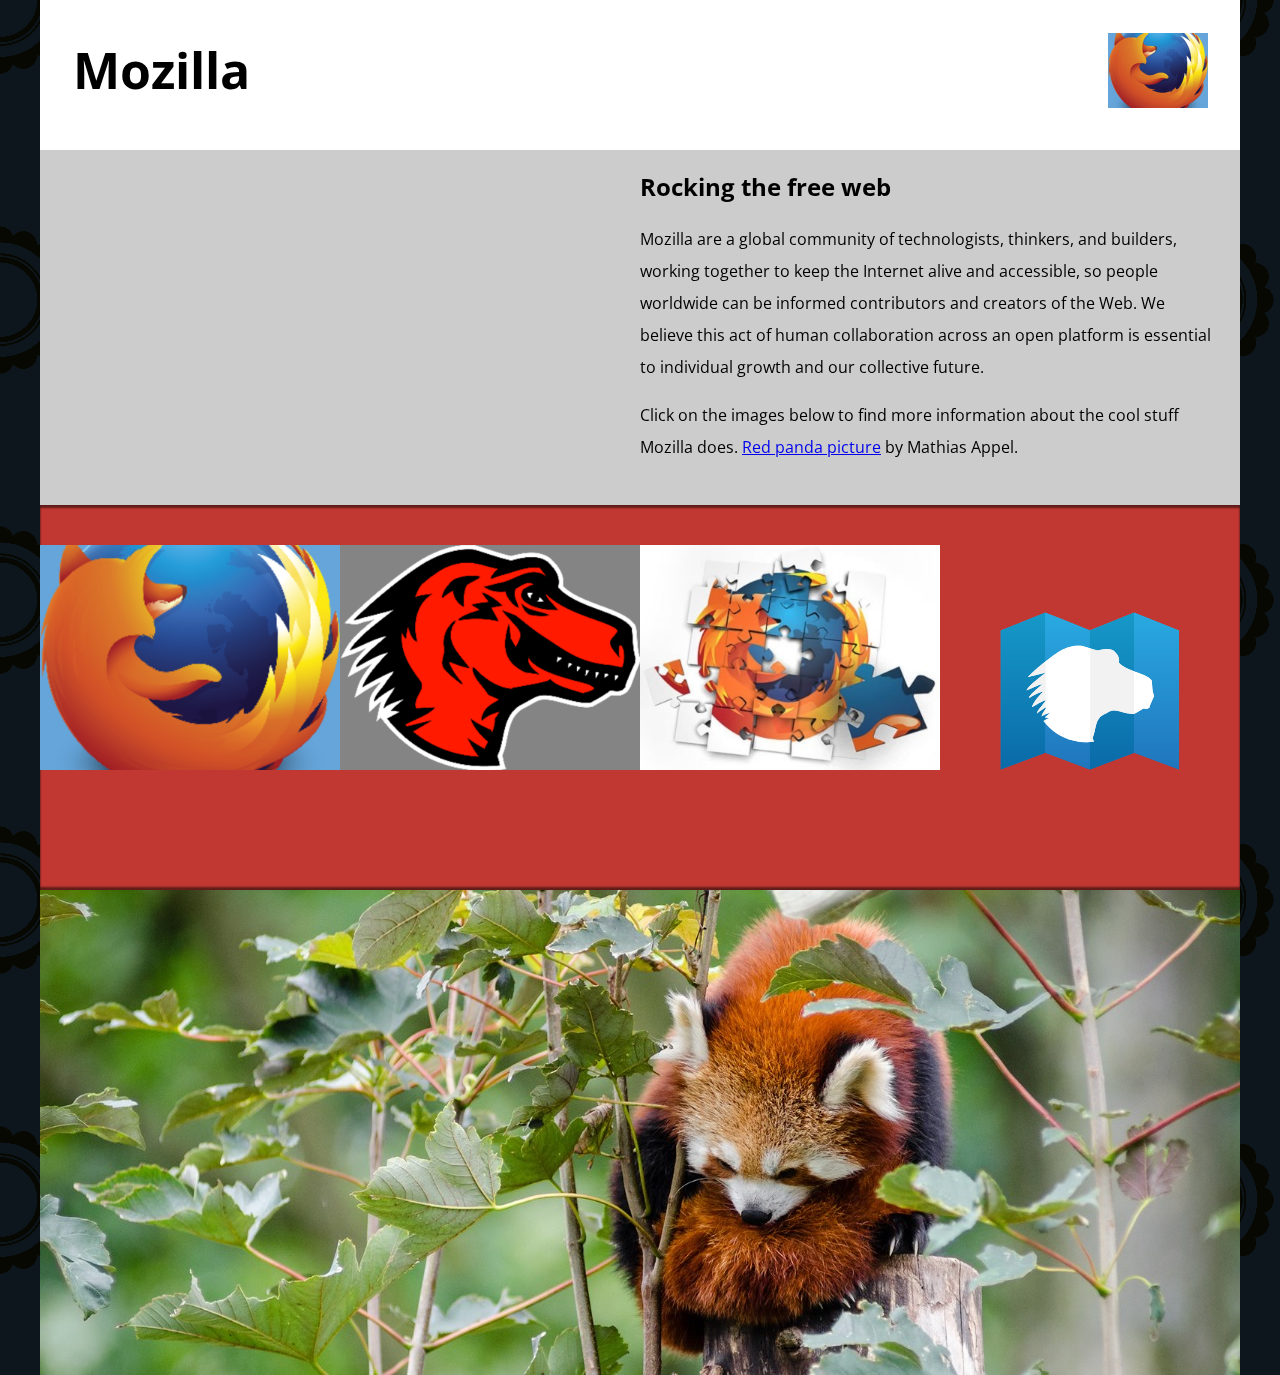
<file: Mozilla-splash-page/index.html>
<!DOCTYPE html>
<html lang="en-us">
  <head>
    <meta charset="utf-8">
    <meta name="viewport" content="width=device-width">
    <title>Mozilla splash page</title>
    <link href='https://fonts.googleapis.com/css?family=Open+Sans:400,700' rel='stylesheet' type='text/css'>
    <style>
      /* header and body setup */

      html {
        font-family: 'Open Sans', sans-serif;
        background: url(pattern.png);
      }

      body {
        width: 100%;
        max-width: 1200px;
        margin: 0 auto;
        background-color: white;
        position: relative;
      }

      /* Header styling */

      header {
        height: 150px;
      }

      header img {
        width: 100px;
        position: absolute;
        right: 32.5px;
        top: 32.5px;
      }

      h1 {
        font-size: 50px;
        line-height: 140px;
        margin: 0 0 0 32.5px;
      }

      /* main section and video styling */

      main {
        background: #ccc;
      }

      article {
        padding: 20px;
      }

      h2 {
        margin-top: 0;
      }

      p {
        line-height: 2;
      }

      iframe {
        float: left;
        margin: 0 20px 20px 0;
        max-width: 100%;
      }

      /* further info links */

      .further-info {
        clear: left;
        padding: 40px 0;
        background: #c13832;
        box-shadow: inset 0 3px 2px rgba(0,0,0,0.5),
                    inset 0 -3px 2px rgba(0,0,0,0.5);
      }

      .further-info a {
        width: 25%;
        display: block;
        float: left;
      }

      .further-info img {
        max-width: 100%;
      }

      .clearfix {
        clear: both;
      }

      /* Red panda image */

      .red-panda img {
        display: block;
        max-width: 100%;
      }
    </style>
  </head>
  <body>
    <header>
      <h1>Mozilla</h1>
      <!-- insert <img> element, link to the small
          version of the Firefox logo -->
<img src="firefoxlogo400.png" alt="firefox logo" >
    </header>

    <main>
      <article>
        <!-- insert iframe from youtube -->
        <iframe width="560" height="315" src="https://www.youtube.com/embed/ojcNcvb1olg" title="YouTube video player" frameborder="0" allow="accelerometer; autoplay; clipboard-write; encrypted-media; gyroscope; picture-in-picture; web-share" allowfullscreen></iframe>
        <h2>Rocking the free web</h2>

        <p>Mozilla are a global community of technologists, thinkers, and builders, working together to keep the Internet alive and accessible, so people worldwide can be informed contributors and creators of the Web. We believe this act of human collaboration across an open platform is essential to individual growth and our collective future.</p>

        <p>Click on the images below to find more information about the cool stuff Mozilla does. <a href="https://www.flickr.com/photos/mathiasappel/21675551065/">Red panda picture</a> by Mathias Appel.</p>
      </article>

      <div class="further-info">
        <!-- insert images with srcsets and sizes -->
        <a href="https://www.mozilla.org/en-US/firefox/new/">
          <img
          srcset="firefoxlogo120.png 120w, firefoxlogo400.png 400w"
          sizes="(max-width: 500px) 120px,
          400px"
          src="firefoxlogo400.png"
          alt="firefox logo" />

        </a>
        <a href="https://www.mozilla.org/">
          <img 
          srcset="mozilladinosaurhead120.png 120w, mozilladinosaurhead400.png 400w"
          sizes="(max-width: 500px) 120px,
                 400px"
          src="mozilladinosaurhead400.png"
          alt="mozilla dinosaur head" />
        </a>
        <a href="https://addons.mozilla.org/">
          <img 
          srcset="firefoxaddons120.jpg 120w, firefoxaddons400.jpg 400w"
          sizes="(max-width: 500px) 120px,
                 400px"
          src="firefoxaddons400.jpg"
          alt="firefox addons" />
        </a>
        <a href="https://developer.mozilla.org/en-US/">
          <img
          src="mdn.svg"
          alt="mdn logo"
          height="300"
          width="400" />

          
        </a>
        <div class="clearfix"></div>
      </div>

      <div class="red-panda">
        <!-- insert picture element -->
        <picture>
          <source media="(max-width: 600px)" srcset="redpanda600.jpg" />
          <source media="(min-width: 800px)" srcset="redpanda1200.jpg" />
          <img src="redpanda1200.jpg" alt="Red panda" />
        </picture>
        
      </div>

    </main>
  </body>
</html>
</file>
